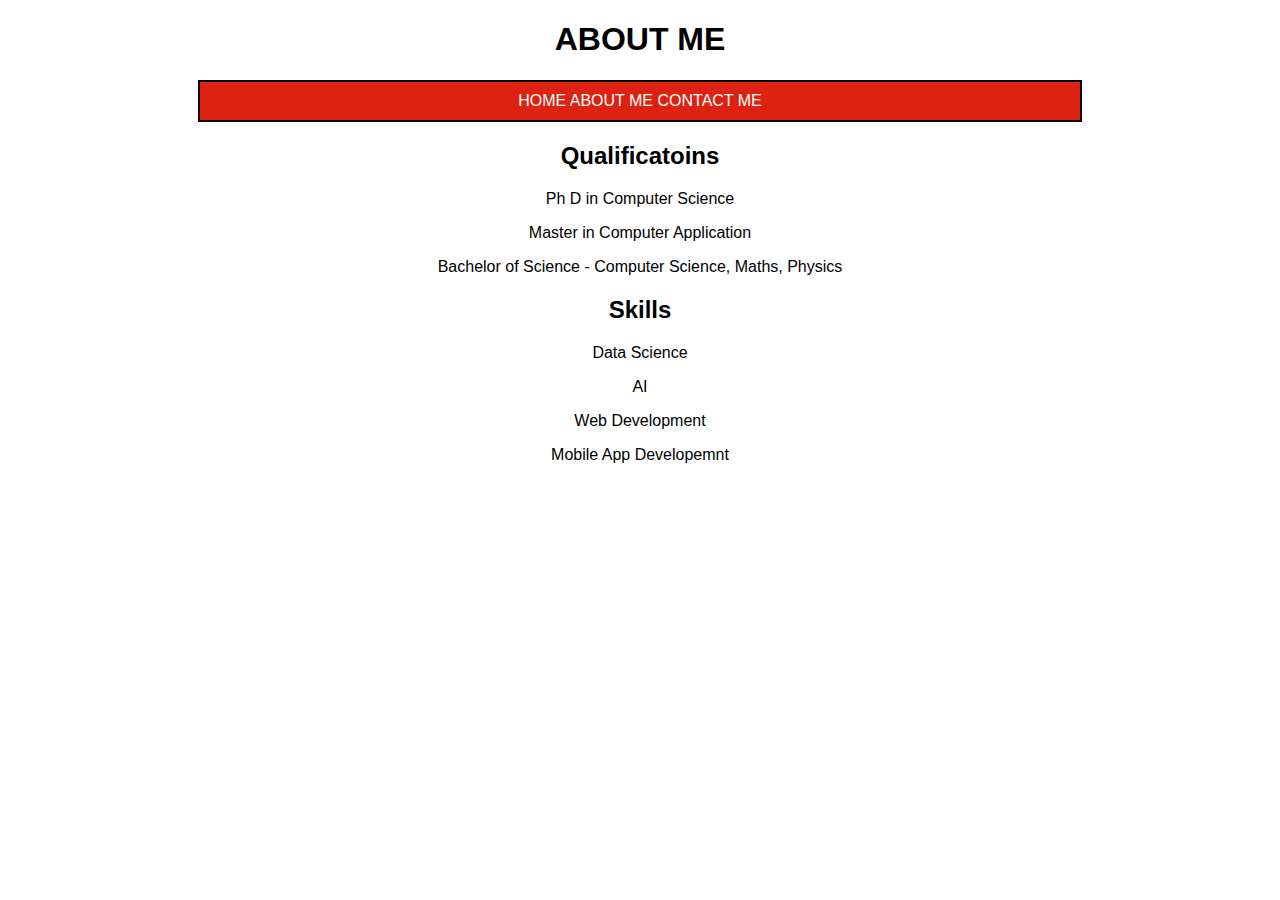
<file: about.html>
<!DOCTYPE html>
<html>
    <head>
        <title>Nilay</title>
        <link rel='stylesheet' type='text/css' media='screen' href='css/main.css'>
        
    </head>
    <body style="font-family: Arial, Helvetica, sans-serif;">
        <div style="text-align:center ;width:70%;margin : auto;">
           <h1>ABOUT ME</h1>
            <div class="navbar">
                <a href="index.html">HOME</a>
                <a href="about.html">ABOUT ME</a>
                <a href="contact.html">CONTACT ME</a>    
            </div>
          
            <h2>Qualificatoins</h2>
            <p>Ph D in Computer Science</p>
            <p>Master in Computer Application</p>
            <p>Bachelor of Science - Computer Science, Maths, Physics</p>
           
            <h2>Skills</h2>
            <p>Data Science</p>
            <p>AI</p>
            <p>Web Development</p>
            <p>Mobile App Developemnt</p>

        </div>
    </body>
</html>
</file>
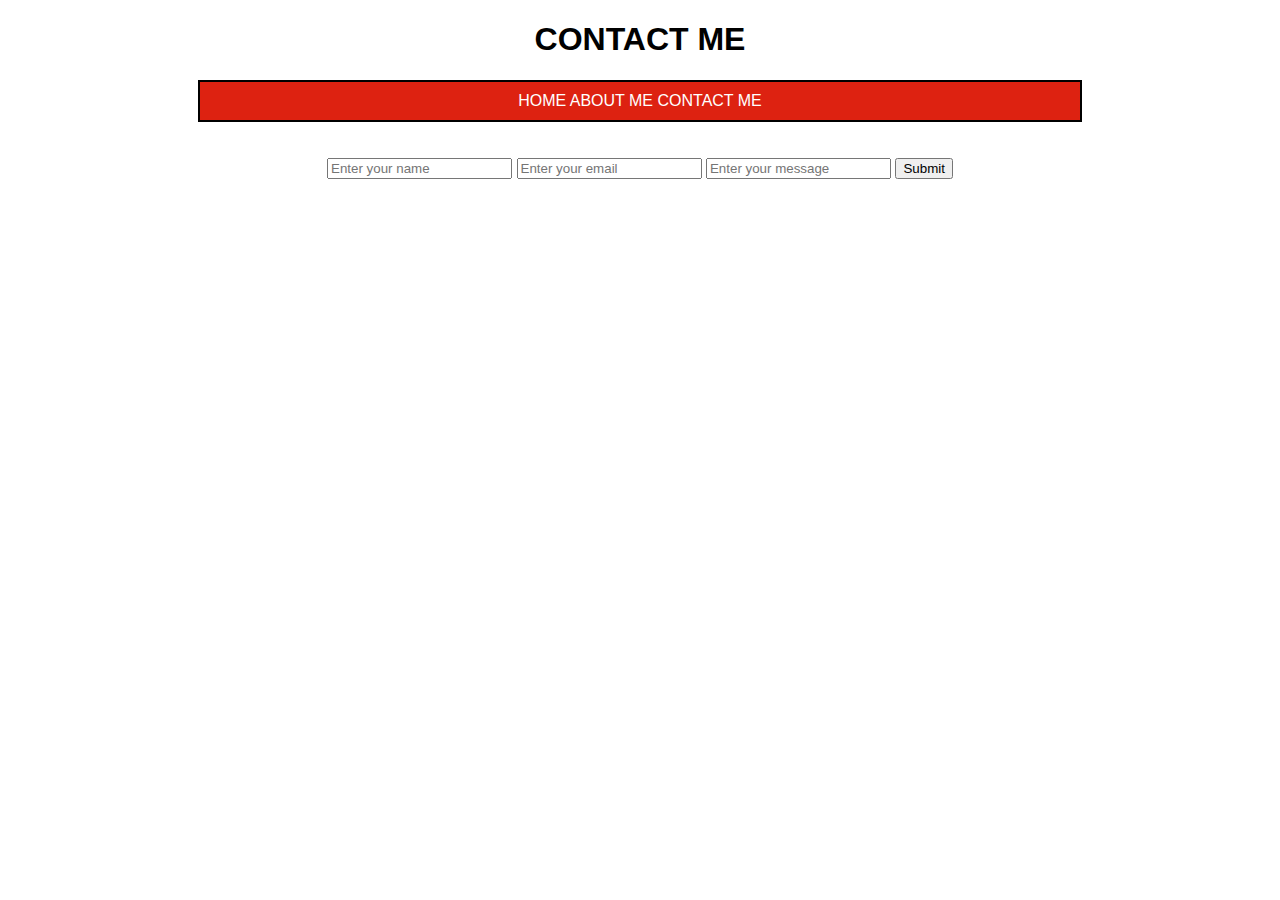
<file: contact.html>
<!DOCTYPE html>
<html>
    <head>
        <title>Nilay</title>
        <link rel='stylesheet' type='text/css' media='screen' href='css/main.css'>
        
    </head>
    <body style="font-family: Arial, Helvetica, sans-serif;">
        <div style="text-align:center ;width:70%;margin : auto;">
           <h1>CONTACT ME</h1>
            <div  class="navbar">
                <a href="index.html">HOME</a>
                <a href="about.html">ABOUT ME</a>
                <a href="contact.html">CONTACT ME</a>    
            </div>
            <br><br>
            <form>
                <input type="text" placeholder="Enter your name" required="true" />
                <input type="text" placeholder="Enter your email"  required="true"/>
                <input type="text" placeholder="Enter your message"  required="true"/>
                <!-- <input type="button" value="Submit"/> -->
                <button>Submit</button>
            </form>
            
        </div>
    </body>
</html>
</file>
<file: css/main.css>
.navbar{
    background-color:#dd2211 ;
    border: 2px solid black;
    padding: 10px;
}


.navbar a{
    text-decoration: none;
    color: white;
}
</file>
